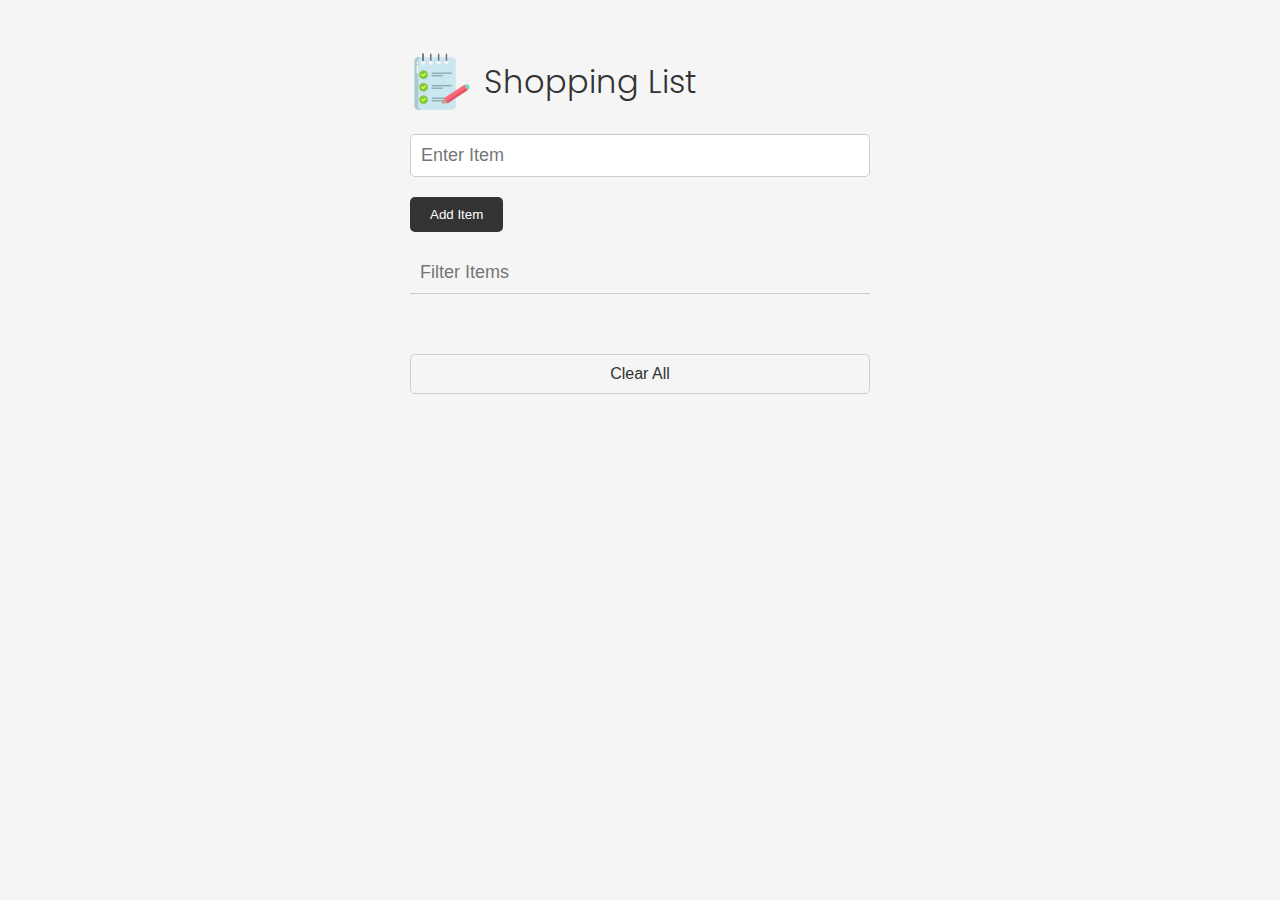
<file: index.html>
<!DOCTYPE html>
<html lang="en">
  <head>
    <meta charset="UTF-8" />
    <meta http-equiv="X-UA-Compatible" content="IE=edge" />
    <meta name="viewport" content="width=device-width, initial-scale=1.0" />
    <link
      rel="stylesheet"
      href="https://cdnjs.cloudflare.com/ajax/libs/font-awesome/6.1.2/css/all.min.css"
      integrity="sha512-1sCRPdkRXhBV2PBLUdRb4tMg1w2YPf37qatUFeS7zlBy7jJI8Lf4VHwWfZZfpXtYSLy85pkm9GaYVYMfw5BC1A=="
      crossorigin="anonymous"
      referrerpolicy="no-referrer"
    />
    <link rel="stylesheet" href="style.css" />
    <title>Shopping List</title>
  </head>
  <body>
    <div class="container">
      <header>
        <img src="images/note.png" alt="" />
        <h1>Shopping List</h1>
      </header>
      <form id="item-form">
        <div class="form-control">
          <input
            type="text"
            class="form-input"
            id="item-input"
            name="item"
            placeholder="Enter Item"
          />
        </div>
        <div class="form-control">
          <button type="submit" class="btn">
            <i class="fa-solid fa-plus"></i> Add Item
          </button>
        </div>
      </form>

      <div class="filter">
        <input
          type="text"
          class="form-input-filter"
          id="filter"
          placeholder="Filter Items"
        />
      </div>

      <ul id="item-list" class="items"></ul>

      <button id="clear" class="btn-clear">Clear All</button>
    </div>

    <script src="script.js"></script>
  </body>
</html>
</file>
<file: style.css>
@import url('https://fonts.googleapis.com/css2?family=Poppins:wght@300;400;700&display=swap');

*,
*::before,
*::after {
  margin: 0;
  padding: 0;
  box-sizing: border-box;
}

body {
  font-family: 'Poppins', sans-serif;
  font-size: 16px;
  line-height: 1.5;
  color: #333;
  background-color: #f5f5f5;
}

header {
  display: flex;
  justify-content: flex-start;
  align-items: center;
  margin-bottom: 20px;
}

header h1 {
  font-weight: 300;
  margin-left: 10px;
}

.container {
  max-width: 500px;
  margin: 30px auto;
  padding: 20px;
}

.edit-mode {
  color: #ccc;
}
/* Form & Input */
.form-input {
  width: 100%;
  font-size: 18px;
  margin-bottom: 20px;
  padding: 10px;
  border: 1px solid #ccc;
  border-radius: 5px;
  outline: none;
}

.form-input-filter {
  margin-top: 20px;
  width: 100%;
  font-size: 18px;
  margin-bottom: 20px;
  padding: 10px;
  border: none;
  border-bottom: 1px solid #ccc;
  background: transparent;
  outline: none;
}

/* Buttons */
.btn {
  background-color: #333;
  color: #fff;
  border: none;
  border-radius: 5px;
  padding: 10px 20px;
  cursor: pointer;
}

.btn:hover {
  background-color: #444;
}

.btn-link {
  font-size: 16px;
  background-color: transparent;
  color: #333;
  border: none;
  padding: 0;
  cursor: pointer;
}

.btn-clear {
  margin-top: 20px;
  width: 100%;
  font-size: 16px;
  background-color: transparent;
  color: #333;
  border: 1px solid #ccc;
  border-radius: 5px;
  padding: 10px 20px;
  cursor: pointer;
}

.btn-clear:hover {
  background-color: #f1f1f1;
}

.text-red {
  color: red;
}

/* Items */

.items {
  margin-top: 20px;
  display: flex;
  flex-wrap: wrap;
}

.items li {
  display: flex;
  justify-content: space-between;
  width: 45%;
  border: 1px solid #ccc;
  border-radius: 5px;
  padding: 10px 15px;
  margin: 0 5px 20px;
  font-weight: 700;
}

.quantity {
  width: 40px;
  justify-content: space-between;
}

@media (max-width: 500px) {
  .items li {
    width: 100%;
  }
}
</file>
